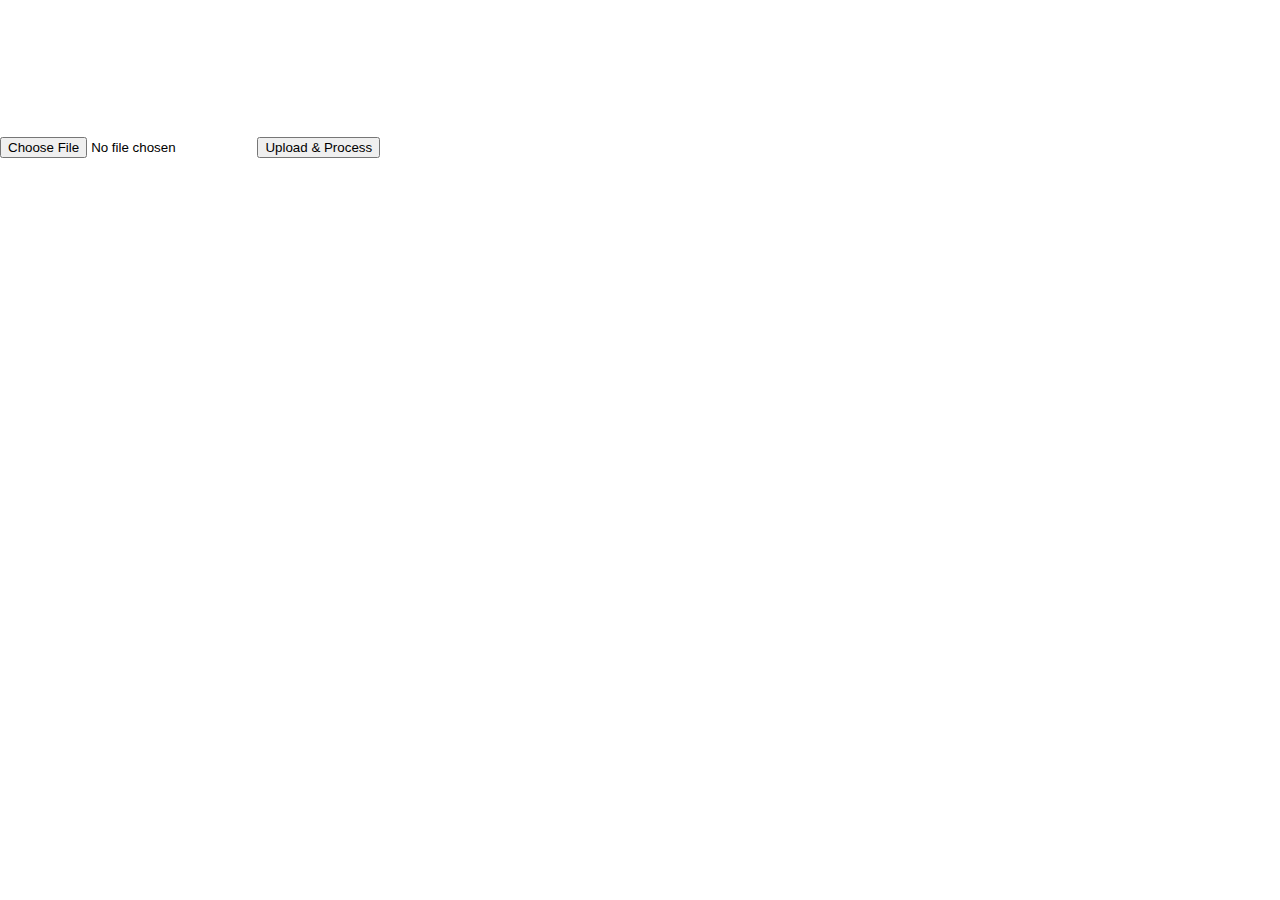
<file: dataprocess.html>
<!DOCTYPE html>
<html lang="en">
<head>
  <meta charset="UTF-8">
  <title>NASA Exoplanet Data Preprocessing</title>
  <link rel="stylesheet" href="style.css">
</head>
<body>

<h1>NASA Exoplanet Data Preprocessing</h1>

<div id="uploadSection">
  <input type="file" id="fileInput" accept=".csv">
  <button id="uploadBtn">Upload & Process</button>
</div>

<div id="trainSection" style="text-align:center; margin-bottom:20px; display:none;">
  <label for="modelSelect">Select Model:</label>
  <select id="modelSelect">
    <option value="xgb">XGBClassifier</option>
    <option value="lgbm">LGBMClassifier</option>
  </select>

  <div id="xgbParams" style="margin-top:10px; display:none;">
    <h4>XGB Hyperparameters:</h4>
    <label>N Estimators: <input type="number" id="nEstimators" placeholder="100"></label>
    <label>Max Depth: <input type="number" id="maxDepth" placeholder="3"></label>
    <label>Learning Rate: <input type="number" step="0.01" id="learningRate" placeholder="0.1"></label>
  </div>
  
  <button id="trainBtn">Train Model</button>
</div>


<div id="steps"></div>
<div id="metrics"></div>
<div id="plots"></div>

<script src="datascript.js"></script>
</body>
</html>
</file>
<file: style.css>
body {
    font-family: Arial, sans-serif;
    background: url('https://i.pinimg.com/originals/95/9f/b1/959fb1f51bc1026ace27acede55e1bc8.gif') no-repeat center center fixed;
    background-size: cover;
    margin: 0;
    padding: 0;
}

.logo {
    width: 40%; 
    max-width: 30%;
    height: auto;
    position: absolute;
    top: 50px;
    left: 20px;
    z-index: 3;
}

.logo-container {
    max-width: 260px; 
}

header {
    background: transparent;
    color: #fff;
    padding: 1.5rem 0 0 0;
    text-align: center;
    position: relative;
}

.header-video {
    width: 100%;
    height: 200px; 
    object-fit: cover;
    display: block;
}


h1 {
    text-align: center;
    font-size: 4em;
    color: #fff;
    margin-bottom: 20px;
}

main {
    padding: 2rem;
    background: rgba(0,0,0,0.7);
    margin: 2rem auto;
    max-width: 800px; 
    border-radius: 8px;
    box-shadow: 0 2px 8px rgba(0,0,0,0.3);
    color: #fff;
}

footer {
    text-align: center;
    padding: 1rem 0;
    background: rgba(0,0,0,0.5);
    color: #fff;
    position: fixed;
    width: 100%;
    bottom: 0;
}

.justified-text {
    text-align: justify;
    line-height: 1.8;
}

.center-text {
    text-align: center;
}

.section-title {
    text-align: center;
    font-size: 2.5em;
    color: #e0e0e0;
    margin-bottom: 30px;
    text-transform: uppercase;
    letter-spacing: 2px;
}

/* Gallery and demo Section */
.gallery-section {
    padding: 40px 0; 
}

/* Video Container for Responsiveness */
.video-container {
    position: relative;
    width: 100%;
    padding-bottom: 56.25%; 
    height: 0;
    margin-bottom: 40px;
}

.video-container iframe {
    position: absolute;
    top: 0;
    left: 0;
    width: 100%;
    height: 100%;
    border-radius: 8px;
}

/* Image Grid for Gallery */
.gallery-grid {
    display: grid;
    grid-template-columns: repeat(auto-fit, minmax(300px, 1fr));
    gap: 20px;
}

.gallery-item {
    background: #1a1a1a;
    border-radius: 8px;
    overflow: hidden;
    box-shadow: 0 4px 8px rgba(0, 0, 0, 0.5);
    transition: transform 0.3s ease;
}

.gallery-item:hover {
    transform: translateY(-5px);
}

.gallery-item img {
    width: 100%;
    height: 200px;
    object-fit: cover;
    display: block;
}

.gallery-item .caption {
    padding: 15px;
    text-align: center;
    font-size: 1.1em;
    color: #b0b0b0;
}

/* Image Grid for Team Members */
.team-section {
    padding: 60px 20px;
    background: #1a1a1a;
    border-radius: 8px;
}

.team-grid {
    display: grid;
    grid-template-columns: repeat(auto-fit, minmax(250px, 1fr));
    gap: 40px;
    justify-content: center;
    align-items: center;
    margin-top: 40px;
}

.team-member {
    background: rgba(0, 0, 0, 0.4);
    padding: 30px;
    border-radius: 10px;
    text-align: center;
    box-shadow: 0 4px 8px rgba(0, 0, 0, 0.5);
    transition: transform 0.3s ease-in-out;
}

.team-member:hover {
    transform: translateY(-10px); 
}

.team-member img {
    width: 150px;
    height: 150px;
    border-radius: 50%;
    object-fit: cover; 
    border: 3px solid #ffffff;
    margin-bottom: 20px;
}

.team-member h3 {
    color: #e0e0e0;
    font-size: 1.5em;
    margin: 0 0 5px;
}

.team-member p {
    color: #b0b0b0;
    font-size: 1em;
    font-style: italic;
    margin: 0;
}

@media (max-width: 768px) {
    .team-grid {
        grid-template-columns: 1fr;
    }
}

/* ---- Side Navigation Styles ---- */
.side-nav {
    position: fixed; 
    top: 50%; 
    right: 20px; 
    transform: translateY(-50%); 
    z-index: 100; 
    padding: 10px;
    background: rgba(0, 0, 0, 0.5);
    border-radius: 8px;
}

.side-nav ul {
    list-style: none; 
    margin: 0;
    padding: 0;
}

.side-nav li {
    margin: 10px 0;
}

.nav-link {
    display: block;
    padding: 8px 15px;
    color: #fff;
    text-decoration: none;
    font-weight: bold;
    border-left: 2px solid transparent; 
    transition: all 0.3s ease;
}

.nav-link:hover {
    color: #ffd700; 
}

/* JavaScript toggle */
.nav-link.active {
    color: #ffd700;
    border-left-color: #ffd700;
    background: rgba(255, 215, 0, 0.1);
}
</file>
